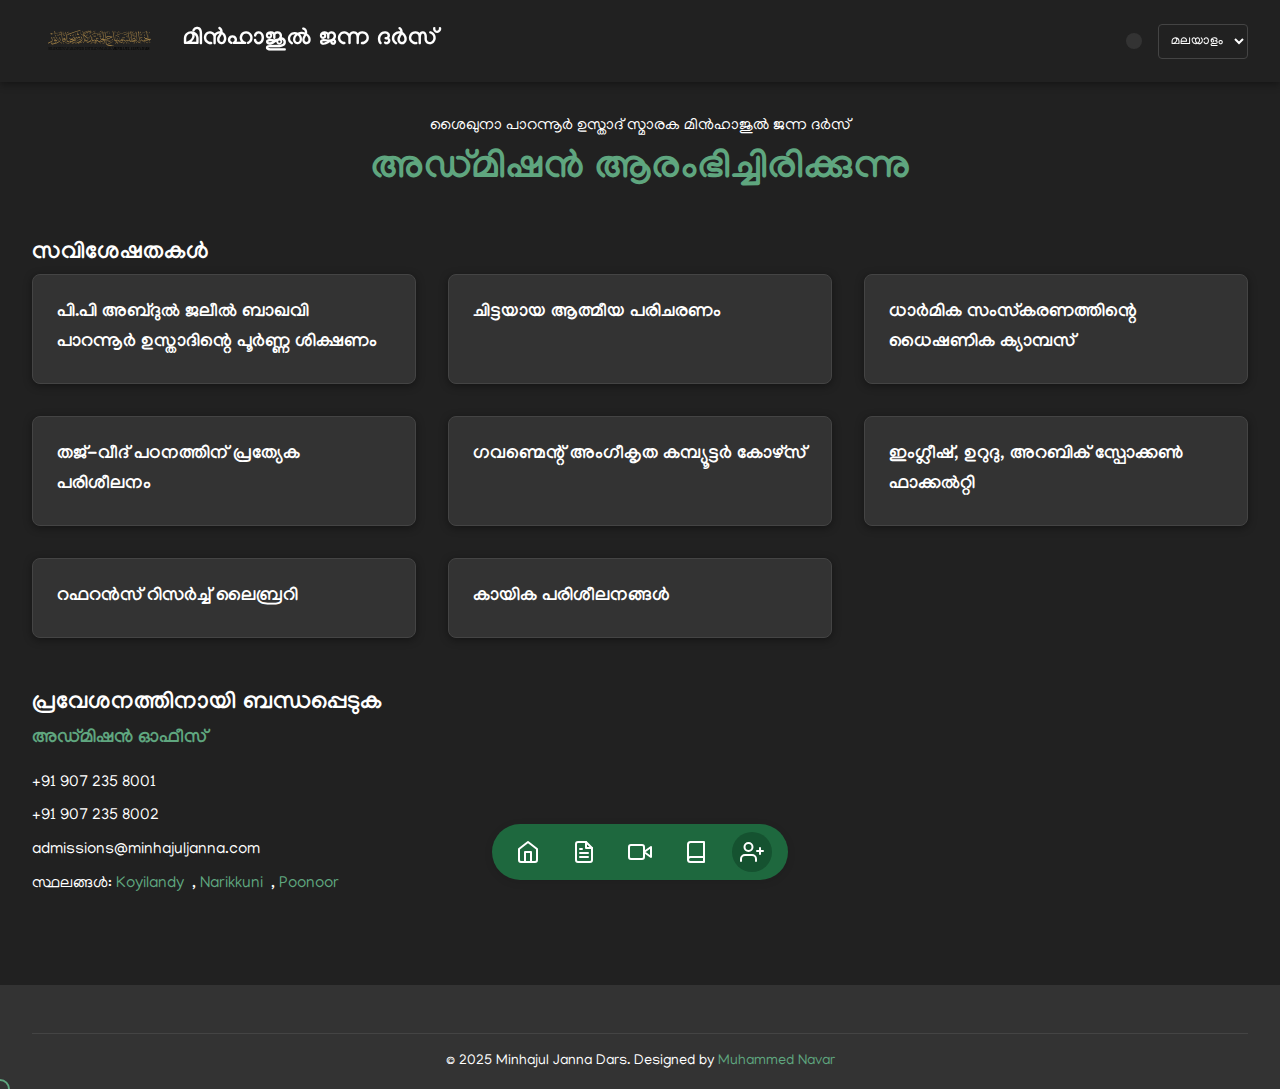
<file: admission.html>
<!DOCTYPE html>
<html lang="en">
<head>
    <meta charset="UTF-8">
    <meta name="viewport" content="width=device-width, initial-scale=1.0">
    <title>Admissions - Minhajul Janna Dars</title>
    <link rel="icon" href="assets/Minhajul Janna logo.svg" type="image/x-icon">
    <link rel="manifest" href="manifest.json">
    <link href="https://fonts.googleapis.com/css2?family=Manjari:wght@400;700&family=Raleway:wght@400;500;600;700&display=swap" rel="stylesheet">
    <link rel="stylesheet" href="style.css">
</head>
<body class="light-theme en">
    <header>
        <div class="logo-container">
            <img src="assets/Minhajul Janna calligraphy.svg" alt="Minhajul Janna Logo" class="logo">
            <h1 class="site-name">
                <span class="en">Minhajul Janna Dars</span>
                <span class="ml">മിൻഹാജുൽ ജന്ന ദർസ്</span>
                <span class="ar">منهاج الجنة درس</span>
            </h1>
        </div>
        <div class="utility-links">
            <div class="theme-toggle">
                <button id="theme-toggle-btn">
                    <svg xmlns="http://www.w3.org/2000/svg" class="light-icon" width="24" height="24" viewBox="0 0 24 24" fill="none" stroke="currentColor" stroke-width="2" stroke-linecap="round" stroke-linejoin="round"><circle cx="12" cy="12" r="5"></circle><line x1="12" y1="1" x2="12" y2="3"></line><line x1="12" y1="21" x2="12" y2="23"></line><line x1="4.22" y1="4.22" x2="5.64" y2="5.64"></line><line x1="18.36" y1="18.36" x2="19.78" y2="19.78"></line><line x1="1" y1="12" x2="3" y2="12"></line><line x1="21" y1="12" x2="23" y2="12"></line><line x1="4.22" y1="19.78" x2="5.64" y2="18.36"></line><line x1="18.36" y1="5.64" x2="19.78" y2="4.22"></line></svg>
                    <svg xmlns="http://www.w3.org/2000/svg" class="dark-icon" width="24" height="24" viewBox="0 0 24 24" fill="none" stroke="currentColor" stroke-width="2" stroke-linecap="round" stroke-linejoin="round"><path d="M21 12.79A9 9 0 1 1 11.21 3 7 7 0 0 0 21 12.79z"></path></svg>
                </button>
            </div>
            <div class="language-selector">
                <select id="language-select">
                    <option value="en">English</option>
                    <option value="ml">മലയാളം</option>
                    <option value="ar">العربية</option>
                </select>
            </div>
        </div>
    </header>

    <nav class="floating-nav">
        <ul>
            <li><a href="index.html">
                <svg xmlns="http://www.w3.org/2000/svg" class="nav-icon" width="24" height="24" viewBox="0 0 24 24" fill="none" stroke="currentColor" stroke-width="2" stroke-linecap="round" stroke-linejoin="round"><path d="M3 9l9-7 9 7v11a2 2 0 0 1-2 2H5a2 2 0 0 1-2-2z"></path><polyline points="9 22 9 12 15 12 15 22"></polyline></svg>
            </a></li>
            <li><a href="posts.html">
                <svg xmlns="http://www.w3.org/2000/svg" class="nav-icon" width="24" height="24" viewBox="0 0 24 24" fill="none" stroke="currentColor" stroke-width="2" stroke-linecap="round" stroke-linejoin="round"><path d="M14 2H6a2 2 0 0 0-2 2v16a2 2 0 0 0 2 2h12a2 2 0 0 0 2-2V8z"></path><polyline points="14 2 14 8 20 8"></polyline><line x1="16" y1="13" x2="8" y2="13"></line><line x1="16" y1="17" x2="8" y2="17"></line><polyline points="10 9 9 9 8 9"></polyline></svg>
            </a></li>
            <li><a href="videos.html">
                <svg xmlns="http://www.w3.org/2000/svg" class="nav-icon" width="24" height="24" viewBox="0 0 24 24" fill="none" stroke="currentColor" stroke-width="2" stroke-linecap="round" stroke-linejoin="round"><polygon points="23 7 16 12 23 17 23 7"></polygon><rect x="1" y="5" width="15" height="14" rx="2" ry="2"></rect></svg>
            </a></li>
            <li><a href="articles.html">
                <svg xmlns="http://www.w3.org/2000/svg" class="nav-icon" width="24" height="24" viewBox="0 0 24 24" fill="none" stroke="currentColor" stroke-width="2" stroke-linecap="round" stroke-linejoin="round"><path d="M4 19.5A2.5 2.5 0 0 1 6.5 17H20"></path><path d="M6.5 2H20v20H6.5A2.5 2.5 0 0 1 4 19.5v-15A2.5 2.5 0 0 1 6.5 2z"></path></svg>
            </a></li>
            <li><a href="admission.html" class="active">
                <svg xmlns="http://www.w3.org/2000/svg" class="nav-icon" width="24" height="24" viewBox="0 0 24 24" fill="none" stroke="currentColor" stroke-width="2" stroke-linecap="round" stroke-linejoin="round"><path d="M16 21v-2a4 4 0 0 0-4-4H5a4 4 0 0 0-4 4v2"></path><circle cx="8.5" cy="7" r="4"></circle><line x1="20" y1="8" x2="20" y2="14"></line><line x1="23" y1="11" x2="17" y2="11"></line></svg>
            </a></li>
        </ul>
    </nav>

    <main class="admission-page">
        <section class="page-header">
            <p class="subtitle">
                <span class="en">Shaikhuna Poonoor Ustadh Memorial</span>
                <span class="ml">ശൈഖുനാ പാറന്നൂർ ഉസ്താദ് സ്മാരക മിൻഹാജുൽ ജന്ന ദർസ്</span>
                <span class="ar">شيخنا بارنور أستاذ التذكاري</span>
            </p>
            <h1>
                <span class="en">Admissions Open</span>
                <span class="ml">അഡ്മിഷൻ ആരംഭിച്ചിരിക്കുന്നു</span>
                <span class="ar">القبول مفتوح</span>
            </h1>
        </section>

        <!-- Mudarris photo and name -->
        <div class="mudarris-card">
            <img src="assets/mudarris photo.png" alt="Mudarris" class="mudarris-photo">
            <h2 class="mudarris-name">
                <span class="en">Ustadh P.P Abdul Jaleel Baqavi Poonoor</span>
                <span class="ml">ഉസ്താദ് പി.പി അബ്ദുൽ ജലീൽ ബാഖവി പാറന്നൂർ</span>
                <span class="ar">الأستاذ ب.ب عبد الجليل الباقوي بارنور</span>
            </h2>
            <p class="mudarris-position">
                <span class="en">Mudarris, Minhajul Janna</span>
                <span class="ml">മുദരിസ്, മിൻഹാജുൽ ജന്ന</span>
                <span class="ar">مدرس، منهاج الجنة</span>
            </p>
        </div>

        <section class="features-section">
            <h2>
                <span class="en">Features</span>
                <span class="ml">സവിശേഷതകൾ</span>
                <span class="ar">الميزات</span>
            </h2>
            <div class="features-grid">
                <div class="feature">
                    <h3>
                        <span class="en">Complete Training by Ustadh P.P Abdul Jaleel Baqavi Poonoor</span>
                        <span class="ml">പി.പി അബ്ദുൽ ജലീൽ ബാഖവി പാറന്നൂർ ഉസ്താദിന്റെ പൂർണ്ണ ശിക്ഷണം</span>
                        <span class="ar">التدريب الكامل من قبل الأستاذ ب.ب عبد الجليل الباقوي بارنور</span>
                    </h3>
                </div>
                <div class="feature">
                    <h3>
                        <span class="en">Systematic Spiritual Care</span>
                        <span class="ml">ചിട്ടയായ ആത്മീയ പരിചരണം</span>
                        <span class="ar">الرعاية الروحية المنهجية</span>
                    </h3>
                </div>
                <div class="feature">
                    <h3>
                        <span class="en">Intellectual Campus of Moral Reformation</span>
                        <span class="ml">ധാർമിക സംസ്കരണത്തിന്റെ ധൈഷണിക ക്യാമ്പസ്</span>
                        <span class="ar">الحرم الجامعي الفكري للإصلاح الأخلاقي</span>
                    </h3>
                </div>
                <div class="feature">
                    <h3>
                        <span class="en">Special Training in Tajweed Learning</span>
                        <span class="ml">തജ്-വീദ് പഠനത്തിന് പ്രത്യേക പരിശീലനം</span>
                        <span class="ar">تدريب خاص في تعلم التجويد</span>
                    </h3>
                </div>
                <div class="feature">
                    <h3>
                        <span class="en">Government Approved Computer Course</span>
                        <span class="ml">ഗവണ്മെന്റ് അംഗീകൃത കമ്പ്യൂട്ടർ കോഴ്സ്</span>
                        <span class="ar">دورة كمبيوتر معتمدة من الحكومة</span>
                    </h3>
                </div>
                <div class="feature">
                    <h3>
                        <span class="en">English, Urdu, Arabic Spoken Faculty</span>
                        <span class="ml">ഇംഗ്ലീഷ്, ഉറുദു, അറബിക് സ്പോക്കൺ ഫാക്കൽറ്റി</span>
                        <span class="ar">هيئة تدريس ناطقة باللغة الإنجليزية والأردية والعربية</span>
                    </h3>
                </div>
                <div class="feature">
                    <h3>
                        <span class="en">Reference Research Library</span>
                        <span class="ml">റഫറൻസ് റിസർച്ച് ലൈബ്രറി</span>
                        <span class="ar">مكتبة البحوث المرجعية</span>
                    </h3>
                </div>
                <div class="feature">
                    <h3>
                        <span class="en">Physical Training</span>
                        <span class="ml">കായിക പരിശീലനങ്ങൾ</span>
                        <span class="ar">التدريب البدني</span>
                    </h3>
                </div>
            </div>
        </section>

        <section class="contact-section">
            <h2>
                <span class="en">Contact for Admissions</span>
                <span class="ml">പ്രവേശനത്തിനായി ബന്ധപ്പെടുക</span>
                <span class="ar">للتواصل بخصوص القبول</span>
            </h2>
            <div class="contact-details">
                <div class="contact-info">
                    <h3>
                        <span class="en">Admission Office</span>
                        <span class="ml">അഡ്മിഷൻ ഓഫീസ്</span>
                        <span class="ar">مكتب القبول</span>
                    </h3>
                    <p><i class="icon-phone"></i> <a href="tel:+919072358001">+91 907 235 8001</a></p>
                    <p><i class="icon-phone"></i> <a href="tel:+919072358002">+91 907 235 8002</a></p>
                    <p><i class="icon-email"></i> admissions@minhajuljanna.com</p>
                    <p class="location-links">
                        <span class="en">Locations: </span>
                        <span class="ml">സ്ഥലങ്ങൾ: </span>
                        <span class="ar">المواقع: </span>
                        <a href="https://maps.google.com/?q=Koyilandy" target="_blank">Koyilandy</a>, 
                        <a href="https://maps.google.com/?q=Narikkuni" target="_blank">Narikkuni</a>, 
                        <a href="https://maps.google.com/?q=Poonoor" target="_blank">Poonoor</a>
                    </p>
                </div>
            </div>
        </section>
    </main>

    <footer>
        <div class="footer-content">
            <div class="contact-info">
                <h3>
                    <span class="en">Contact Us</span>
                    <span class="ml">ഞങ്ങളുമായി ബന്ധപ്പെടുക</span>
                    <span class="ar">اتصل بنا</span>
                </h3>
                <p><i class="icon-phone"></i> <a href="tel:+919072358001">+91 907 235 8001</a></p>
                <p><i class="icon-phone"></i> <a href="tel:+919072358002">+91 907 235 8002</a></p>
                <p><i class="icon-email"></i> info@minhajuljanna.com</p>
                <p class="location-links">
                    <span class="en">Locations: </span>
                    <span class="ml">സ്ഥലങ്ങൾ: </span>
                    <span class="ar">المواقع: </span>
                    <a href="https://maps.google.com/?q=Koyilandy" target="_blank">Koyilandy</a>, 
                    <a href="https://maps.google.com/?q=Narikkuni" target="_blank">Narikkuni</a>, 
                    <a href="https://maps.google.com/?q=Poonoor" target="_blank">Poonoor</a>
                </p>
            </div>
            <div class="social-links">
                <h3>
                    <span class="en">Follow Us</span>
                    <span class="ml">ഞങ്ങളെ പിന്തുടരുക</span>
                    <span class="ar">تابعنا</span>
                </h3>
                <a href="https://www.instagram.com/minhajul_janna_/" target="_blank" aria-label="Instagram">
                    <svg xmlns="http://www.w3.org/2000/svg" width="24" height="24" viewBox="0 0 24 24" fill="none" stroke="currentColor" stroke-width="2" stroke-linecap="round" stroke-linejoin="round" class="social-icon"><rect x="2" y="2" width="20" height="20" rx="5" ry="5"></rect><path d="M16 11.37A4 4 0 1 1 12.63 8 4 4 0 0 1 16 11.37z"></path><line x1="17.5" y1="6.5" x2="17.51" y2="6.5"></line></svg>
                </a>
                <a href="https://whatsapp.com/channel/0029VaxowK2DzgTE7cdK4G11" target="_blank" aria-label="WhatsApp">
                    <svg xmlns="http://www.w3.org/2000/svg" width="24" height="24" viewBox="0 0 24 24" fill="none" stroke="currentColor" stroke-width="2" stroke-linecap="round" stroke-linejoin="round" class="social-icon"><path d="M21 11.5a8.38 8.38 0 0 1-.9 3.8 8.5 8.5 0 0 1-7.6 4.7 8.38 8.38 0 0 1-3.8-.9L3 21l1.9-5.7a8.38 8.38 0 0 1-.9-3.8 8.5 8.5 0 0 1 4.7-7.6 8.38 8.38 0 0 1 3.8-.9h.5a8.48 8.48 0 0 1 8 8v.5z"></path></svg>
                </a>
                <a href="https://www.youtube.com/channel/UCBvHpmXA9aKJbF6FG92ruYg" target="_blank" aria-label="YouTube">
                    <svg xmlns="http://www.w3.org/2000/svg" width="24" height="24" viewBox="0 0 24 24" fill="none" stroke="currentColor" stroke-width="2" stroke-linecap="round" stroke-linejoin="round" class="social-icon"><path d="M22.54 6.42a2.78 2.78 0 0 0-1.94-2C18.88 4 12 4 12 4s-6.88 0-8.6.46a2.78 2.78 0 0 0-1.94 2A29 29 0 0 0 1 11.75a29 29 0 0 0 .46 5.33A2.78 2.78 0 0 0 3.4 19c1.72.46 8.6.46 8.6.46s6.88 0 8.6-.46a2.78 2.78 0 0 0 1.94-2 29 29 0 0 0 .46-5.25 29 29 0 0 0-.46-5.33z"></path><polygon points="9.75 15.02 15.5 11.75 9.75 8.48 9.75 15.02"></polygon></svg>
                </a>
            </div>
        </div>
        <div class="copyright">
            <p>&copy; 2025 Minhajul Janna Dars. Designed by <a href="https://NavarMP.github.io" target="_blank">Muhammed Navar</a></p>
        </div>
    </footer>

    <script src="script.js"></script>
</body>
</html>
</file>
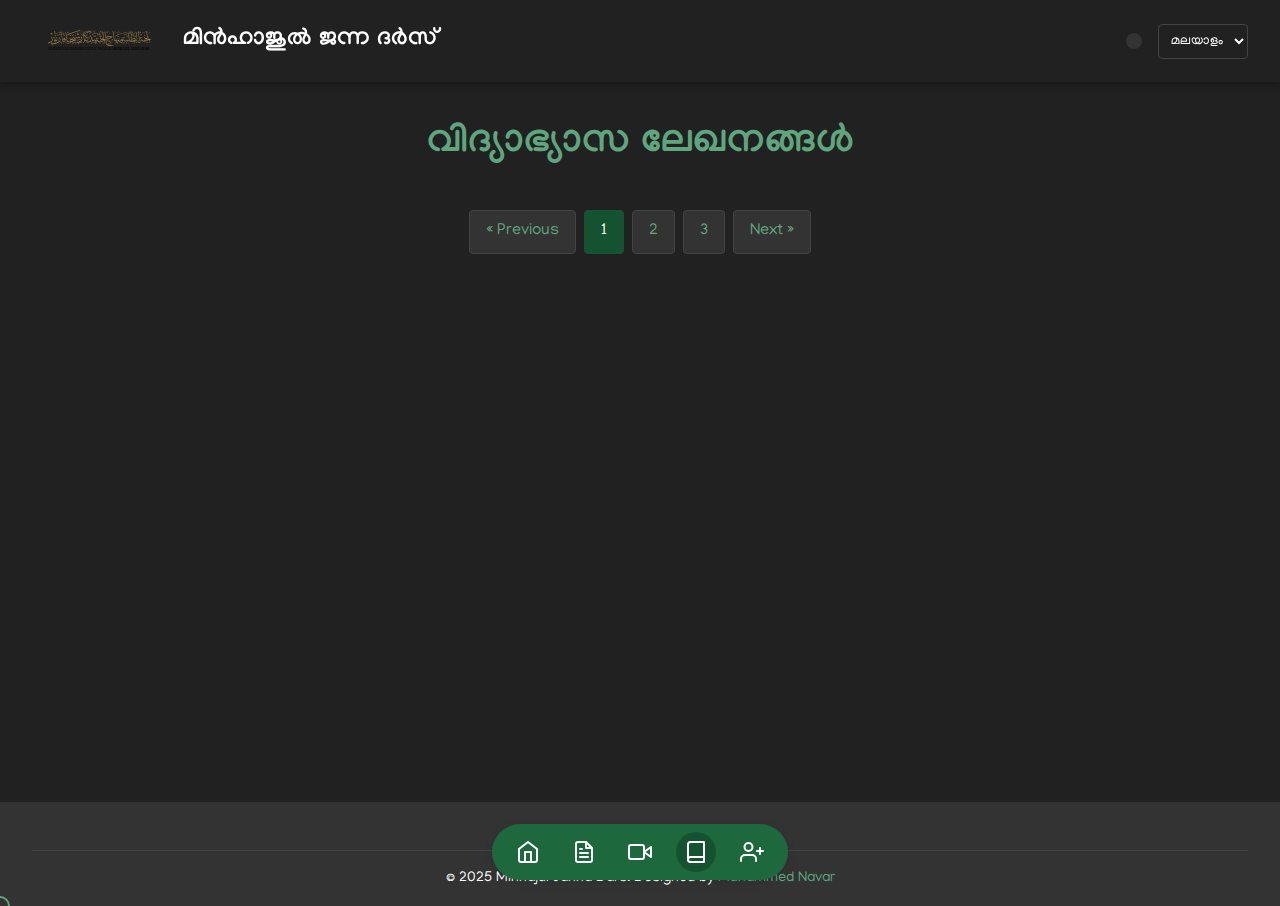
<file: articles.html>
<!DOCTYPE html>
<html lang="en">
<head>
    <meta charset="UTF-8">
    <meta name="viewport" content="width=device-width, initial-scale=1.0">
    <title>Articles - Minhajul Janna Dars</title>
    <link rel="icon" href="assets/Minhajul Janna logo.svg" type="image/x-icon">
    <link rel="manifest" href="manifest.json">
    <link href="https://fonts.googleapis.com/css2?family=Manjari:wght@400;700&family=Raleway:wght@400;500;600;700&display=swap" rel="stylesheet">
    <link rel="stylesheet" href="style.css">
</head>
<body class="light-theme en">
    <header>
        <div class="logo-container">
            <img src="assets/Minhajul Janna calligraphy.svg" alt="Minhajul Janna Logo" class="logo">
            <h1 class="site-name">
                <span class="en">Minhajul Janna Dars</span>
                <span class="ml">മിൻഹാജുൽ ജന്ന ദർസ്</span>
                <span class="ar">منهاج الجنة درس</span>
            </h1>
        </div>
        <div class="utility-links">
            <div class="theme-toggle">
                <button id="theme-toggle-btn">
                    <svg xmlns="http://www.w3.org/2000/svg" class="light-icon" width="24" height="24" viewBox="0 0 24 24" fill="none" stroke="currentColor" stroke-width="2" stroke-linecap="round" stroke-linejoin="round"><circle cx="12" cy="12" r="5"></circle><line x1="12" y1="1" x2="12" y2="3"></line><line x1="12" y1="21" x2="12" y2="23"></line><line x1="4.22" y1="4.22" x2="5.64" y2="5.64"></line><line x1="18.36" y1="18.36" x2="19.78" y2="19.78"></line><line x1="1" y1="12" x2="3" y2="12"></line><line x1="21" y1="12" x2="23" y2="12"></line><line x1="4.22" y1="19.78" x2="5.64" y2="18.36"></line><line x1="18.36" y1="5.64" x2="19.78" y2="4.22"></line></svg>
                    <svg xmlns="http://www.w3.org/2000/svg" class="dark-icon" width="24" height="24" viewBox="0 0 24 24" fill="none" stroke="currentColor" stroke-width="2" stroke-linecap="round" stroke-linejoin="round"><path d="M21 12.79A9 9 0 1 1 11.21 3 7 7 0 0 0 21 12.79z"></path></svg>
                </button>
            </div>
            <div class="language-selector">
                <select id="language-select">
                    <option value="en">English</option>
                    <option value="ml">മലയാളം</option>
                    <option value="ar">العربية</option>
                </select>
            </div>
        </div>
    </header>

    <nav class="floating-nav">
        <ul>
            <li><a href="index.html">
                <svg xmlns="http://www.w3.org/2000/svg" class="nav-icon" width="24" height="24" viewBox="0 0 24 24" fill="none" stroke="currentColor" stroke-width="2" stroke-linecap="round" stroke-linejoin="round"><path d="M3 9l9-7 9 7v11a2 2 0 0 1-2 2H5a2 2 0 0 1-2-2z"></path><polyline points="9 22 9 12 15 12 15 22"></polyline></svg>
            </a></li>
            <li><a href="posts.html">
                <svg xmlns="http://www.w3.org/2000/svg" class="nav-icon" width="24" height="24" viewBox="0 0 24 24" fill="none" stroke="currentColor" stroke-width="2" stroke-linecap="round" stroke-linejoin="round"><path d="M14 2H6a2 2 0 0 0-2 2v16a2 2 0 0 0 2 2h12a2 2 0 0 0 2-2V8z"></path><polyline points="14 2 14 8 20 8"></polyline><line x1="16" y1="13" x2="8" y2="13"></line><line x1="16" y1="17" x2="8" y2="17"></line><polyline points="10 9 9 9 8 9"></polyline></svg>
            </a></li>
            <li><a href="videos.html">
                <svg xmlns="http://www.w3.org/2000/svg" class="nav-icon" width="24" height="24" viewBox="0 0 24 24" fill="none" stroke="currentColor" stroke-width="2" stroke-linecap="round" stroke-linejoin="round"><polygon points="23 7 16 12 23 17 23 7"></polygon><rect x="1" y="5" width="15" height="14" rx="2" ry="2"></rect></svg>
            </a></li>
            <li><a href="articles.html" class="active">
                <svg xmlns="http://www.w3.org/2000/svg" class="nav-icon" width="24" height="24" viewBox="0 0 24 24" fill="none" stroke="currentColor" stroke-width="2" stroke-linecap="round" stroke-linejoin="round"><path d="M4 19.5A2.5 2.5 0 0 1 6.5 17H20"></path><path d="M6.5 2H20v20H6.5A2.5 2.5 0 0 1 4 19.5v-15A2.5 2.5 0 0 1 6.5 2z"></path></svg>
            </a></li>
            <li><a href="admission.html">
                <svg xmlns="http://www.w3.org/2000/svg" class="nav-icon" width="24" height="24" viewBox="0 0 24 24" fill="none" stroke="currentColor" stroke-width="2" stroke-linecap="round" stroke-linejoin="round"><path d="M16 21v-2a4 4 0 0 0-4-4H5a4 4 0 0 0-4 4v2"></path><circle cx="8.5" cy="7" r="4"></circle><line x1="20" y1="8" x2="20" y2="14"></line><line x1="23" y1="11" x2="17" y2="11"></line></svg>
            </a></li>
        </ul>
    </nav>

    <main class="articles-page">
        <!-- Mudarris photo and name -->
        <div class="mudarris-card">
            <img src="assets/mudarris photo.png" alt="Mudarris" class="mudarris-photo">
            <h2 class="mudarris-name">
                <span class="en">Ustadh P.P Abdul Jaleel Baqavi Poonoor</span>
                <span class="ml">ഉസ്താദ് പി.പി അബ്ദുൽ ജലീൽ ബാഖവി പാറന്നൂർ</span>
                <span class="ar">الأستاذ ب.ب عبد الجليل الباقوي بارنور</span>
            </h2>
            <p class="mudarris-position">
                <span class="en">Mudarris, Minhajul Janna</span>
                <span class="ml">മുദരിസ്, മിൻഹാജുൽ ജന്ന</span>
                <span class="ar">مدرس، منهاج الجنة</span>
            </p>
        </div>
        <section class="page-header">
            <h1>
                <span class="en">Educational Articles</span>
                <span class="ml">വിദ്യാഭ്യാസ ലേഖനങ്ങൾ</span>
                <span class="ar">المقالات التعليمية</span>
            </h1>
        </section>

        <div class="article-filters">
            <div class="search-box">
                <input type="text" id="article-search" placeholder="Search articles...">
                <button id="search-btn">
                    <svg xmlns="http://www.w3.org/2000/svg" width="20" height="20" viewBox="0 0 24 24" fill="none" stroke="currentColor" stroke-width="2" stroke-linecap="round" stroke-linejoin="round"><circle cx="11" cy="11" r="8"></circle><line x1="21" y1="21" x2="16.65" y2="16.65"></line></svg>
                </button>
            </div>
            <div class="article-tags">
                <button class="tag-btn active" data-tag="all">
                    <span class="en">All</span>
                    <span class="ml">എല്ലാം</span>
                    <span class="ar">الكل</span>
                </button>
                <button class="tag-btn" data-tag="quran">
                    <span class="en">Quran</span>
                    <span class="ml">ഖുർആൻ</span>
                    <span class="ar">القرآن</span>
                </button>
                <button class="tag-btn" data-tag="hadith">
                    <span class="en">Hadith</span>
                    <span class="ml">ഹദീസ്</span>
                    <span class="ar">الحديث</span>
                </button>
                <button class="tag-btn" data-tag="fiqh">
                    <span class="en">Fiqh</span>
                    <span class="ml">ഫിഖ്ഹ്</span>
                    <span class="ar">الفقه</span>
                </button>
                <button class="tag-btn" data-tag="history">
                    <span class="en">History</span>
                    <span class="ml">ചരിത്രം</span>
                    <span class="ar">التاريخ</span>
                </button>
            </div>
        </div>

        <section class="articles-list">
            <!-- Article 1 -->
            <article class="article-card" data-tags="quran,history">
                <div class="article-meta">
                    <div class="article-date">March 01, 2025</div>
                    <div class="article-tags-list">
                        <span class="tag">Quran</span>
                        <span class="tag">History</span>
                    </div>
                </div>
                <h2 class="article-title">
                    <span class="en">The Preservation of the Quran Through Ages</span>
                    <span class="ml">യുഗങ്ങളിലൂടെ ഖുർആന്റെ സംരക്ഷണം</span>
                    <span class="ar">حفظ القرآن عبر العصور</span>
                </h2>
                <p class="article-excerpt">
                    <span class="en">This article explores the historical methods and remarkable efforts that have ensured the preservation of the Quran in its original form from the time of revelation until today.</span>
                    <span class="ml">വെളിപാടിന്റെ കാലം മുതൽ ഇന്നുവരെ ഖുർആൻ അതിന്റെ യഥാർത്ഥ രൂപത്തിൽ സംരക്ഷിക്കപ്പെടുന്നതിന് ഉറപ്പാക്കിയ ചരിത്രപരമായ രീതികളും ശ്രദ്ധേയമായ ശ്രമങ്ങളും ഈ ലേഖനം പര്യവേക്ഷണം ചെയ്യുന്നു.</span>
                    <span class="ar">تستكشف هذه المقالة الطرق التاريخية والجهود الرائعة التي ضمنت الحفاظ على القرآن في شكله الأصلي من وقت الوحي حتى اليوم.</span>
                </p>
                <a href="#" class="read-article">
                    <span class="en">Read article</span>
                    <span class="ml">ലേഖനം വായിക്കുക</span>
                    <span class="ar">اقرأ المقال</span>
                </a>
            </article>

            <!-- Article 2 -->
            <article class="article-card" data-tags="hadith,fiqh">
                <div class="article-meta">
                    <div class="article-date">February 20, 2025</div>
                    <div class="article-tags-list">
                        <span class="tag">Hadith</span>
                        <span class="tag">Fiqh</span>
                    </div>
                </div>
                <h2 class="article-title">
                    <span class="en">The Role of Hadith in Islamic Jurisprudence</span>
                    <span class="ml">ഇസ്‌ലാമിക നിയമശാസ്ത്രത്തിൽ ഹദീസിന്റെ പങ്ക്</span>
                    <span class="ar">دور الحديث في الفقه الإسلامي</span>
                </h2>
                <p class="article-excerpt">
                    <span class="en">Understanding how the sayings and actions of Prophet Muhammad (PBUH) guide the development and application of Islamic law in various contexts.</span>
                    <span class="ml">പ്രവാചകൻ മുഹമ്മദിന്റെ (PBUH) വാക്കുകളും പ്രവർത്തനങ്ങളും വിവിധ സന്ദർഭങ്ങളിൽ ഇസ്‌ലാമിക നിയമത്തിന്റെ വികസനത്തെയും പ്രയോഗത്തെയും എങ്ങനെ നയിക്കുന്നുവെന്ന് മനസ്സിലാക്കുന്നു.</span>
                    <span class="ar">فهم كيف ترشد أقوال وأفعال النبي محمد صلى الله عليه وسلم تطوير وتطبيق الشريعة الإسلامية في سياقات مختلفة.</span>
                </p>
                <a href="#" class="read-article">
                    <span class="en">Read article</span>
                    <span class="ml">ലേഖനം വായിക്കുക</span>
                    <span class="ar">اقرأ المقال</span>
                </a>
            </article>

            <!-- Article 3 -->
            <article class="article-card" data-tags="fiqh">
                <div class="article-meta">
                    <div class="article-date">February 15, 2025</div>
                    <div class="article-tags-list">
                        <span class="tag">Fiqh</span>
                    </div>
                </div>
                <h2 class="article-title">
                    <span class="en">Understanding the Principles of Islamic Finance</span>
                    <span class="ml">ഇസ്‌ലാമിക ധനകാര്യത്തിന്റെ തത്വങ്ങൾ മനസ്സിലാക്കുന്നു</span>
                    <span class="ar">فهم مبادئ التمويل الإسلامي</span>
                </h2>
                <p class="article-excerpt">
                    <span class="en">An in-depth exploration of the ethical principles that guide Islamic finance, including the prohibition of interest (riba) and the emphasis on risk-sharing.</span>
                    <span class="ml">പലിശയുടെ (രിബ) നിരോധനവും റിസ്ക് പങ്കിടൽ ഊന്നലും ഉൾപ്പെടെ ഇസ്‌ലാമിക ധനകാര്യത്തെ നയിക്കുന്ന ധാർമ്മിക തത്വങ്ങളെക്കുറിച്ചുള്ള ആഴത്തിലുള്ള പര്യവേക്ഷണം.</span>
                    <span class="ar">استكشاف متعمق للمبادئ الأخلاقية التي توجه التمويل الإسلامي، بما في ذلك تحريم الربا والتركيز على تقاسم المخاطر.</span>
                </p>
                <a href="#" class="read-article">
                    <span class="en">Read article</span>
                    <span class="ml">ലേഖനം വായിക്കുക</span>
                    <span class="ar">اقرأ المقال</span>
                </a>
            </article>

            <!-- Article 4 -->
            <article class="article-card" data-tags="history">
                <div class="article-meta">
                    <div class="article-date">February 10, 2025</div>
                    <div class="article-tags-list">
                        <span class="tag">History</span>
                    </div>
                </div>
                <h2 class="article-title">
                    <span class="en">The Golden Age of Islamic Civilization</span>
                    <span class="ml">ഇസ്‌ലാമിക സംസ്കാരത്തിന്റെ സുവർണ്ണ യുഗം</span>
                    <span class="ar">العصر الذهبي للحضارة الإسلامية</span>
                </h2>
                <p class="article-excerpt">
                    <span class="en">Exploring the remarkable achievements in science, mathematics, medicine, and philosophy during the Islamic Golden Age and their lasting impact on modern civilization.</span>
                    <span class="ml">ഇസ്‌ലാമിക സുവർണ്ണ യുഗത്തിൽ ശാസ്ത്രം, ഗണിതശാസ്ത്രം, വൈദ്യശാസ്ത്രം, തത്വചിന്ത എന്നിവയിലെ ശ്രദ്ധേയമായ നേട്ടങ്ങളും ആധുനിക സംസ്കാരത്തിൽ അവയുടെ സ്ഥായിയായ സ്വാധീനവും പര്യവേക്ഷണം ചെയ്യുന്നു.</span>
                    <span class="ar">استكشاف الإنجازات الرائعة في العلوم والرياضيات والطب والفلسفة خلال العصر الذهبي الإسلامي وتأثيرها الدائم على الحضارة الحديثة.</span>
                </p>
                <a href="#" class="read-article">
                    <span class="en">Read article</span>
                    <span class="ml">ലേഖനം വായിക്കുക</span>
                    <span class="ar">اقرأ المقال</span>
                </a>
            </article>

            <!-- Article 5 -->
            <article class="article-card" data-tags="quran">
                <div class="article-meta">
                    <div class="article-date">February 5, 2025</div>
                    <div class="article-tags-list">
                        <span class="tag">Quran</span>
                    </div>
                </div>
                <h2 class="article-title">
                    <span class="en">The Literary Miracle of the Quran</span>
                    <span class="ml">ഖുർആന്റെ സാഹിത്യ അത്ഭുതം</span>
                    <span class="ar">المعجزة الأدبية للقرآن</span>
                </h2>
                <p class="article-excerpt">
                    <span class="en">An analysis of the linguistic elegance, rhetorical devices, and literary style that make the Quran a masterpiece of Arabic literature and a miracle of divine revelation.</span>
                    <span class="ml">ഖുർആനെ അറബി സാഹിത്യത്തിന്റെ അതുല്യമായ കൃതിയും ദൈവിക വെളിപാടിന്റെ അത്ഭുതവുമാക്കുന്ന ഭാഷാപരമായ മാന്യത, അലങ്കാര ഉപകരണങ്ങൾ, സാഹിത്യ ശൈലി എന്നിവയുടെ വിശകലനം.</span>
                    <span class="ar">تحليل للأناقة اللغوية والأساليب البلاغية والأسلوب الأدبي التي تجعل القرآن تحفة من الأدب العربي ومعجزة من الوحي الإلهي.</span>
                </p>
                <a href="#" class="read-article">
                    <span class="en">Read article</span>
                    <span class="ml">ലേഖനം വായിക്കുക</span>
                    <span class="ar">اقرأ المقال</span>
                </a>
            </article>
        </section>

        <div class="pagination">
            <a href="#" class="page-nav prev">&laquo; Previous</a>
            <a href="#" class="page-number active">1</a>
            <a href="#" class="page-number">2</a>
            <a href="#" class="page-number">3</a>
            <a href="#" class="page-nav next">Next &raquo;</a>
        </div>
    </main>

    <footer>
        <div class="footer-content">
            <div class="contact-info">
                <h3>
                    <span class="en">Contact Us</span>
                    <span class="ml">ഞങ്ങളുമായി ബന്ധപ്പെടുക</span>
                    <span class="ar">اتصل بنا</span>
                </h3>
                <p><i class="icon-phone"></i> <a href="tel:+919072358001">+91 907 235 8001</a></p>
                <p><i class="icon-phone"></i> <a href="tel:+919072358002">+91 907 235 8002</a></p>
                <p><i class="icon-email"></i> info@minhajuljanna.com</p>
                <p class="location-links">
                    <span class="en">Locations: </span>
                    <span class="ml">സ്ഥലങ്ങൾ: </span>
                    <span class="ar">المواقع: </span>
                    <a href="https://maps.google.com/?q=Koyilandy" target="_blank">Koyilandy</a>, 
                    <a href="https://maps.google.com/?q=Narikkuni" target="_blank">Narikkuni</a>, 
                    <a href="https://maps.google.com/?q=Poonoor" target="_blank">Poonoor</a>
                </p>
            </div>
            <div class="social-links">
                <h3>
                    <span class="en">Follow Us</span>
                    <span class="ml">ഞങ്ങളെ പിന്തുടരുക</span>
                    <span class="ar">تابعنا</span>
                </h3>
                <a href="https://www.instagram.com/minhajul_janna_/" target="_blank" aria-label="Instagram">
                    <svg xmlns="http://www.w3.org/2000/svg" width="24" height="24" viewBox="0 0 24 24" fill="none" stroke="currentColor" stroke-width="2" stroke-linecap="round" stroke-linejoin="round" class="social-icon"><rect x="2" y="2" width="20" height="20" rx="5" ry="5"></rect><path d="M16 11.37A4 4 0 1 1 12.63 8 4 4 0 0 1 16 11.37z"></path><line x1="17.5" y1="6.5" x2="17.51" y2="6.5"></line></svg>
                </a>
                <a href="https://whatsapp.com/channel/0029VaxowK2DzgTE7cdK4G11" target="_blank" aria-label="WhatsApp">
                    <svg xmlns="http://www.w3.org/2000/svg" width="24" height="24" viewBox="0 0 24 24" fill="none" stroke="currentColor" stroke-width="2" stroke-linecap="round" stroke-linejoin="round" class="social-icon"><path d="M21 11.5a8.38 8.38 0 0 1-.9 3.8 8.5 8.5 0 0 1-7.6 4.7 8.38 8.38 0 0 1-3.8-.9L3 21l1.9-5.7a8.38 8.38 0 0 1-.9-3.8 8.5 8.5 0 0 1 4.7-7.6 8.38 8.38 0 0 1 3.8-.9h.5a8.48 8.48 0 0 1 8 8v.5z"></path></svg>
                </a>
                <a href="https://www.youtube.com/channel/UCBvHpmXA9aKJbF6FG92ruYg" target="_blank" aria-label="YouTube">
                    <svg xmlns="http://www.w3.org/2000/svg" width="24" height="24" viewBox="0 0 24 24" fill="none" stroke="currentColor" stroke-width="2" stroke-linecap="round" stroke-linejoin="round" class="social-icon"><path d="M22.54 6.42a2.78 2.78 0 0 0-1.94-2C18.88 4 12 4 12 4s-6.88 0-8.6.46a2.78 2.78 0 0 0-1.94 2A29 29 0 0 0 1 11.75a29 29 0 0 0 .46 5.33A2.78 2.78 0 0 0 3.4 19c1.72.46 8.6.46 8.6.46s6.88 0 8.6-.46a2.78 2.78 0 0 0 1.94-2 29 29 0 0 0 .46-5.25 29 29 0 0 0-.46-5.33z"></path><polygon points="9.75 15.02 15.5 11.75 9.75 8.48 9.75 15.02"></polygon></svg>
                </a>
            </div>
        </div>
        <div class="copyright">
            <p>&copy; 2025 Minhajul Janna Dars. Designed by <a href="https://NavarMP.github.io" target="_blank">Muhammed Navar</a></p>
        </div>
    </footer>

    <script src="script.js"></script>
</body>
</html>
</file>
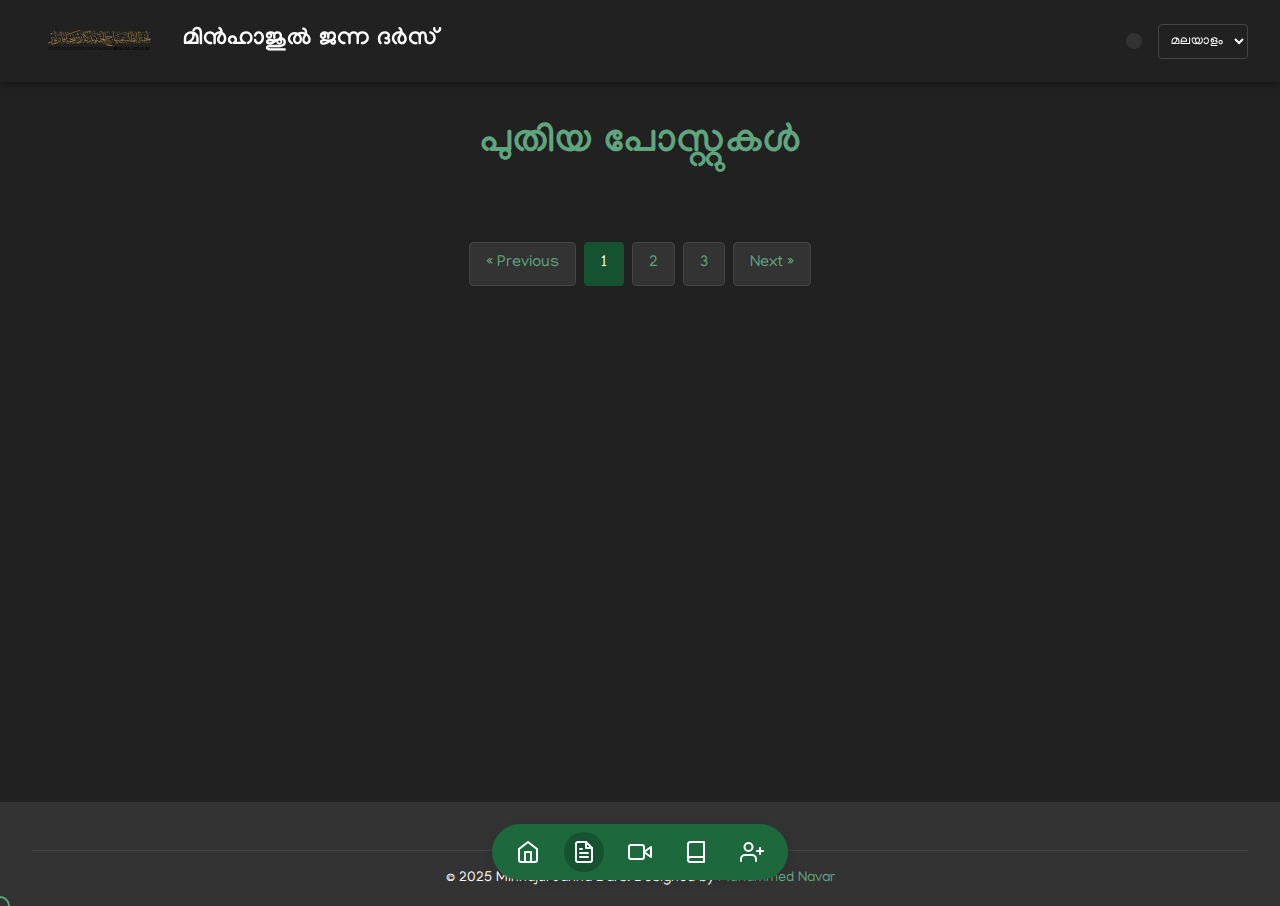
<file: posts.html>
<!DOCTYPE html>
<html lang="en">
<head>
    <meta charset="UTF-8">
    <meta name="viewport" content="width=device-width, initial-scale=1.0">
    <title>Posts - Minhajul Janna Dars</title>
    <link rel="icon" href="assets/Minhajul Janna logo.svg" type="image/x-icon">
    <link rel="manifest" href="manifest.json">
    <link href="https://fonts.googleapis.com/css2?family=Manjari:wght@400;700&family=Raleway:wght@400;500;600;700&display=swap" rel="stylesheet">
    <link rel="stylesheet" href="style.css">
</head>
<body class="light-theme en">
    <header>
        <div class="logo-container">
            <img src="assets/Minhajul Janna calligraphy.svg" alt="Minhajul Janna Logo" class="logo">
            <h1 class="site-name">
                <span class="en">Minhajul Janna Dars</span>
                <span class="ml">മിൻഹാജുൽ ജന്ന ദർസ്</span>
                <span class="ar">منهاج الجنة درس</span>
            </h1>
        </div>
        <div class="utility-links">
            <div class="theme-toggle">
                <button id="theme-toggle-btn">
                    <svg xmlns="http://www.w3.org/2000/svg" class="light-icon" width="24" height="24" viewBox="0 0 24 24" fill="none" stroke="currentColor" stroke-width="2" stroke-linecap="round" stroke-linejoin="round"><circle cx="12" cy="12" r="5"></circle><line x1="12" y1="1" x2="12" y2="3"></line><line x1="12" y1="21" x2="12" y2="23"></line><line x1="4.22" y1="4.22" x2="5.64" y2="5.64"></line><line x1="18.36" y1="18.36" x2="19.78" y2="19.78"></line><line x1="1" y1="12" x2="3" y2="12"></line><line x1="21" y1="12" x2="23" y2="12"></line><line x1="4.22" y1="19.78" x2="5.64" y2="18.36"></line><line x1="18.36" y1="5.64" x2="19.78" y2="4.22"></line></svg>
                    <svg xmlns="http://www.w3.org/2000/svg" class="dark-icon" width="24" height="24" viewBox="0 0 24 24" fill="none" stroke="currentColor" stroke-width="2" stroke-linecap="round" stroke-linejoin="round"><path d="M21 12.79A9 9 0 1 1 11.21 3 7 7 0 0 0 21 12.79z"></path></svg>
                </button>
            </div>
            <div class="language-selector">
                <select id="language-select">
                    <option value="en">English</option>
                    <option value="ml">മലയാളം</option>
                    <option value="ar">العربية</option>
                </select>
            </div>
        </div>
    </header>

    <nav class="floating-nav">
        <ul>
            <li><a href="index.html">
                <svg xmlns="http://www.w3.org/2000/svg" class="nav-icon" width="24" height="24" viewBox="0 0 24 24" fill="none" stroke="currentColor" stroke-width="2" stroke-linecap="round" stroke-linejoin="round"><path d="M3 9l9-7 9 7v11a2 2 0 0 1-2 2H5a2 2 0 0 1-2-2z"></path><polyline points="9 22 9 12 15 12 15 22"></polyline></svg>
            </a></li>
            <li><a href="posts.html" class="active">
                <svg xmlns="http://www.w3.org/2000/svg" class="nav-icon" width="24" height="24" viewBox="0 0 24 24" fill="none" stroke="currentColor" stroke-width="2" stroke-linecap="round" stroke-linejoin="round"><path d="M14 2H6a2 2 0 0 0-2 2v16a2 2 0 0 0 2 2h12a2 2 0 0 0 2-2V8z"></path><polyline points="14 2 14 8 20 8"></polyline><line x1="16" y1="13" x2="8" y2="13"></line><line x1="16" y1="17" x2="8" y2="17"></line><polyline points="10 9 9 9 8 9"></polyline></svg>
            </a></li>
            <li><a href="videos.html">
                <svg xmlns="http://www.w3.org/2000/svg" class="nav-icon" width="24" height="24" viewBox="0 0 24 24" fill="none" stroke="currentColor" stroke-width="2" stroke-linecap="round" stroke-linejoin="round"><polygon points="23 7 16 12 23 17 23 7"></polygon><rect x="1" y="5" width="15" height="14" rx="2" ry="2"></rect></svg>
            </a></li>
            <li><a href="articles.html">
                <svg xmlns="http://www.w3.org/2000/svg" class="nav-icon" width="24" height="24" viewBox="0 0 24 24" fill="none" stroke="currentColor" stroke-width="2" stroke-linecap="round" stroke-linejoin="round"><path d="M4 19.5A2.5 2.5 0 0 1 6.5 17H20"></path><path d="M6.5 2H20v20H6.5A2.5 2.5 0 0 1 4 19.5v-15A2.5 2.5 0 0 1 6.5 2z"></path></svg>
            </a></li>
            <li><a href="admission.html">
                <svg xmlns="http://www.w3.org/2000/svg" class="nav-icon" width="24" height="24" viewBox="0 0 24 24" fill="none" stroke="currentColor" stroke-width="2" stroke-linecap="round" stroke-linejoin="round"><path d="M16 21v-2a4 4 0 0 0-4-4H5a4 4 0 0 0-4 4v2"></path><circle cx="8.5" cy="7" r="4"></circle><line x1="20" y1="8" x2="20" y2="14"></line><line x1="23" y1="11" x2="17" y2="11"></line></svg>
            </a></li>
        </ul>
    </nav>

    <main class="posts-page">
        <!-- Mudarris photo and name -->
        <div class="mudarris-card">
            <img src="assets/mudarris photo.png" alt="Mudarris" class="mudarris-photo">
            <h2 class="mudarris-name">
                <span class="en">Ustadh P.P Abdul Jaleel Baqavi Poonoor</span>
                <span class="ml">ഉസ്താദ് പി.പി അബ്ദുൽ ജലീൽ ബാഖവി പാറന്നൂർ</span>
                <span class="ar">الأستاذ ب.ب عبد الجليل الباقوي بارنور</span>
            </h2>
            <p class="mudarris-position">
                <span class="en">Mudarris, Minhajul Janna</span>
                <span class="ml">മുദരിസ്, മിൻഹാജുൽ ജന്ന</span>
                <span class="ar">مدرس، منهاج الجنة</span>
            </p>
        </div>
        <section class="page-header">
            <h1>
                <span class="en">Latest Posts</span>
                <span class="ml">പുതിയ പോസ്റ്റുകൾ</span>
                <span class="ar">أحدث المنشورات</span>
            </h1>
        </section>

        <section class="posts-grid">
            <div class="post-card">
                <div class="post-image" style="background-image: url('/api/placeholder/800/500');"></div>
                <div class="post-content">
                    <div class="post-date">February 28, 2025</div>
                    <h2>
                        <span class="en">Annual Program Schedule Released</span>
                        <span class="ml">വാർഷിക പ്രോഗ്രാം ഷെഡ്യൂൾ പുറത്തിറക്കി</span>
                        <span class="ar">تم الإعلان عن جدول البرنامج السنوي</span>
                    </h2>
                    <p>
                        <span class="en">We are pleased to announce the schedule for our annual program which will be held on March 15, 2025. Join us for a day of knowledge and inspiration.</span>
                        <span class="ml">2025 മാർച്ച് 15 ന് നടക്കുന്ന ഞങ്ങളുടെ വാർഷിക പരിപാടിയുടെ ഷെഡ്യൂൾ പ്രഖ്യാപിക്കുന്നതിൽ ഞങ്ങൾക്ക് സന്തോഷമുണ്ട്. അറിവിന്റെയും പ്രചോദനത്തിന്റെയും ഒരു ദിവസത്തിനായി ഞങ്ങളോടൊപ്പം ചേരുക.</span>
                        <span class="ar">يسرنا أن نعلن عن جدول برنامجنا السنوي الذي سيقام في 15 مارس 2025. انضم إلينا في يوم من المعرفة والإلهام.</span>
                    </p>
                    <a href="#" class="read-more">
                        <span class="en">Read more</span>
                        <span class="ml">കൂടുതൽ വായിക്കുക</span>
                        <span class="ar">اقرأ المزيد</span>
                    </a>
                </div>
            </div>

            <div class="post-card">
                <div class="post-image" style="background-image: url('/api/placeholder/800/500');"></div>
                <div class="post-content">
                    <div class="post-date">February 20, 2025</div>
                    <h2>
                        <span class="en">New Library Resources Available</span>
                        <span class="ml">പുതിയ ലൈബ്രറി റിസോഴ്സുകൾ ലഭ്യമാണ്</span>
                        <span class="ar">موارد مكتبية جديدة متاحة</span>
                    </h2>
                    <p>
                        <span class="en">Our library has been updated with new resources including digital references, books, and research materials. Students can now access these resources.</span>
                        <span class="ml">ഡിജിറ്റൽ റഫറൻസുകൾ, പുസ്തകങ്ങൾ, ഗവേഷണ സാമഗ്രികൾ എന്നിവ ഉൾപ്പെടെ പുതിയ വിഭവങ്ങൾ കൊണ്ട് ഞങ്ങളുടെ ലൈബ്രറി അപ്ഡേറ്റ് ചെയ്തിട്ടുണ്ട്. വിദ്യാർത്ഥികൾക്ക് ഇപ്പോൾ ഈ വിഭവങ്ങൾ ആക്സസ് ചെയ്യാം.</span>
                        <span class="ar">تم تحديث مكتبتنا بموارد جديدة بما في ذلك المراجع الرقمية والكتب ومواد البحث. يمكن للطلاب الآن الوصول إلى هذه الموارد.</span>
                    </p>
                    <a href="#" class="read-more">
                        <span class="en">Read more</span>
                        <span class="ml">കൂടുതൽ വായിക്കുക</span>
                        <span class="ar">اقرأ المزيد</span>
                    </a>
                </div>
            </div>

            <div class="post-card">
                <div class="post-image" style="background-image: url('/api/placeholder/800/500');"></div>
                <div class="post-content">
                    <div class="post-date">February 15, 2025</div>
                    <h2>
                        <span class="en">Guest Lecture Series Announced</span>
                        <span class="ml">അതിഥി പ്രഭാഷണ പരമ്പര പ്രഖ്യാപിച്ചു</span>
                        <span class="ar">تم الإعلان عن سلسلة محاضرات للضيوف</span>
                    </h2>
                    <p>
                        <span class="en">We are excited to announce a series of guest lectures by renowned scholars from around the world. Don't miss this opportunity to learn from the best.</span>
                        <span class="ml">ലോകമെമ്പാടുമുള്ള പ്രശസ്ത പണ്ഡിതരുടെ അതിഥി പ്രഭാഷണങ്ങളുടെ ഒരു പരമ്പര പ്രഖ്യാപിക്കുന്നതിൽ ഞങ്ങൾക്ക് സന്തോഷമുണ്ട്. മികച്ചവരിൽ നിന്ന് പഠിക്കാനുള്ള ഈ അവസരം നഷ്ടപ്പെടുത്തരുത്.</span>
                        <span class="ar">يسرنا أن نعلن عن سلسلة من المحاضرات التي سيلقيها علماء بارزون من جميع أنحاء العالم. لا تفوت هذه الفرصة للتعلم من الأفضل.</span>
                    </p>
                    <a href="#" class="read-more">
                        <span class="en">Read more</span>
                        <span class="ml">കൂടുതൽ വായിക്കുക</span>
                        <span class="ar">اقرأ المزيد</span>
                    </a>
                </div>
            </div>

            <div class="post-card">
                <div class="post-image" style="background-image: url('/api/placeholder/800/500');"></div>
                <div class="post-content">
                    <div class="post-date">February 10, 2025</div>
                    <h2>
                        <span class="en">Sports Day Results</span>
                        <span class="ml">സ്പോർട്സ് ദിന ഫലങ്ങൾ</span>
                        <span class="ar">نتائج اليوم الرياضي</span>
                    </h2>
                    <p>
                        <span class="en">Congratulations to all participants and winners of our annual Sports Day event! Check out the results and highlights from the exciting competitions.</span>
                        <span class="ml">ഞങ്ങളുടെ വാർഷിക സ്പോർട്സ് ദിന ഇവന്റിലെ എല്ലാ പങ്കാളികൾക്കും വിജയികൾക്കും അഭിനന്ദനങ്ങൾ! ആവേശകരമായ മത്സരങ്ങളിൽ നിന്നുള്ള ഫലങ്ങളും ഹൈലൈറ്റുകളും പരിശോധിക്കുക.</span>
                        <span class="ar">تهانينا لجميع المشاركين والفائزين في فعالية يومنا الرياضي السنوي! تحقق من النتائج والأحداث البارزة من المنافسات المثيرة.</span>
                    </p>
                    <a href="#" class="read-more">
                        <span class="en">Read more</span>
                        <span class="ml">കൂടുതൽ വായിക്കുക</span>
                        <span class="ar">اقرأ المزيد</span>
                    </a>
                </div>
            </div>
        </section>

        <div class="pagination">
            <a href="#" class="page-nav prev">&laquo; Previous</a>
            <a href="#" class="page-number active">1</a>
            <a href="#" class="page-number">2</a>
            <a href="#" class="page-number">3</a>
            <a href="#" class="page-nav next">Next &raquo;</a>
        </div>
    </main>

    <footer>
        <div class="footer-content">
            <div class="contact-info">
                <h3>
                    <span class="en">Contact Us</span>
                    <span class="ml">ഞങ്ങളുമായി ബന്ധപ്പെടുക</span>
                    <span class="ar">اتصل بنا</span>
                </h3>
                <p><i class="icon-phone"></i> <a href="tel:+919072358001">+91 907 235 8001</a></p>
                <p><i class="icon-phone"></i> <a href="tel:+919072358002">+91 907 235 8002</a></p>
                <p><i class="icon-email"></i> info@minhajuljanna.com</p>
                <p class="location-links">
                    <span class="en">Locations: </span>
                    <span class="ml">സ്ഥലങ്ങൾ: </span>
                    <span class="ar">المواقع: </span>
                    <a href="https://maps.google.com/?q=Koyilandy" target="_blank">Koyilandy</a>, 
                    <a href="https://maps.google.com/?q=Narikkuni" target="_blank">Narikkuni</a>, 
                    <a href="https://maps.google.com/?q=Poonoor" target="_blank">Poonoor</a>
                </p>
            </div>
            <div class="social-links">
                <h3>
                    <span class="en">Follow Us</span>
                    <span class="ml">ഞങ്ങളെ പിന്തുടരുക</span>
                    <span class="ar">تابعنا</span>
                </h3>
                <a href="https://www.instagram.com/minhajul_janna_/" target="_blank" aria-label="Instagram">
                    <svg xmlns="http://www.w3.org/2000/svg" width="24" height="24" viewBox="0 0 24 24" fill="none" stroke="currentColor" stroke-width="2" stroke-linecap="round" stroke-linejoin="round" class="social-icon"><rect x="2" y="2" width="20" height="20" rx="5" ry="5"></rect><path d="M16 11.37A4 4 0 1 1 12.63 8 4 4 0 0 1 16 11.37z"></path><line x1="17.5" y1="6.5" x2="17.51" y2="6.5"></line></svg>
                </a>
                <a href="https://whatsapp.com/channel/0029VaxowK2DzgTE7cdK4G11" target="_blank" aria-label="WhatsApp">
                    <svg xmlns="http://www.w3.org/2000/svg" width="24" height="24" viewBox="0 0 24 24" fill="none" stroke="currentColor" stroke-width="2" stroke-linecap="round" stroke-linejoin="round" class="social-icon"><path d="M21 11.5a8.38 8.38 0 0 1-.9 3.8 8.5 8.5 0 0 1-7.6 4.7 8.38 8.38 0 0 1-3.8-.9L3 21l1.9-5.7a8.38 8.38 0 0 1-.9-3.8 8.5 8.5 0 0 1 4.7-7.6 8.38 8.38 0 0 1 3.8-.9h.5a8.48 8.48 0 0 1 8 8v.5z"></path></svg>
                </a>
                <a href="https://www.youtube.com/channel/UCBvHpmXA9aKJbF6FG92ruYg" target="_blank" aria-label="YouTube">
                    <svg xmlns="http://www.w3.org/2000/svg" width="24" height="24" viewBox="0 0 24 24" fill="none" stroke="currentColor" stroke-width="2" stroke-linecap="round" stroke-linejoin="round" class="social-icon"><path d="M22.54 6.42a2.78 2.78 0 0 0-1.94-2C18.88 4 12 4 12 4s-6.88 0-8.6.46a2.78 2.78 0 0 0-1.94 2A29 29 0 0 0 1 11.75a29 29 0 0 0 .46 5.33A2.78 2.78 0 0 0 3.4 19c1.72.46 8.6.46 8.6.46s6.88 0 8.6-.46a2.78 2.78 0 0 0 1.94-2 29 29 0 0 0 .46-5.25 29 29 0 0 0-.46-5.33z"></path><polygon points="9.75 15.02 15.5 11.75 9.75 8.48 9.75 15.02"></polygon></svg>
                </a>
            </div>
        </div>
        <div class="copyright">
            <p>&copy; 2025 Minhajul Janna Dars. Designed by <a href="https://NavarMP.github.io" target="_blank">Muhammed Navar</a></p>
        </div>
    </footer>

    <script src="script.js"></script>
</body>
</html>
</file>
<file: style.css>
/* Base styles and variables */
:root {
    --primary-color: #1e683e;
    --primary-dark: #155230;
    --primary-light: #5fa67f;
    --secondary-color: #f8b62c;
    --secondary-dark: #d89a1e;
    --secondary-light: #ffca5f;
    --text-dark: #333333;
    --text-light: #ffffff;
    --bg-light: #ffffff;
    --bg-dark: #212121;
    --bg-light-secondary: #f5f5f5;
    --bg-dark-secondary: #333333;
    --border-light: #e0e0e0;
    --border-dark: #444444;
    --shadow-light: 0 2px 8px rgba(0, 0, 0, 0.1);
    --shadow-dark: 0 2px 8px rgba(0, 0, 0, 0.4);
    --transition: all 0.3s ease;
    --font-en: 'Raleway', sans-serif;
    --font-ml: 'Manjari', sans-serif;
    --font-ar: system-ui, -apple-system, BlinkMacSystemFont, 'Segoe UI', Roboto, sans-serif;
    --cursor-size: 20px;
}

/* Reset and global styles */
* {
    margin: 0;
    padding: 0;
    box-sizing: border-box;
}

/* Custom cursor */
.custom-cursor {
    position: fixed;
    width: var(--cursor-size);
    height: var(--cursor-size);
    border: 2px solid var(--primary-color);
    border-radius: 50%;
    pointer-events: none;
    transform: translate(-50%, -50%);
    z-index: 9999;
    transition: transform 0.1s ease, width 0.2s ease, height 0.2s ease;
}

.dark-theme .custom-cursor {
    border-color: var(--primary-light);
}

.custom-cursor.hover {
    transform: translate(-50%, -50%) scale(1.5);
    background-color: rgba(30, 104, 62, 0.1);
}

.dark-theme .custom-cursor.hover {
    background-color: rgba(95, 166, 127, 0.1);
}

.custom-cursor.click {
    transform: translate(-50%, -50%) scale(0.9);
    background-color: rgba(30, 104, 62, 0.2);
}

.dark-theme .custom-cursor.click {
    background-color: rgba(95, 166, 127, 0.2);
}

html {
    scroll-behavior: smooth;
    cursor: none;
}

body {
    font-family: var(--font-en);
    color: var(--text-dark);
    background-color: var(--bg-light);
    line-height: 1.6;
    transition: var(--transition);
}

/* Theme switching */
body.dark-theme {
    color: var(--text-light);
    background-color: var(--bg-dark);
}

/* Language support */
body.en * [class*="ml"],
body.en * [class*="ar"] {
    display: none;
}

body.ml * [class*="en"],
body.ml * [class*="ar"] {
    display: none;
}

body.ar * [class*="en"],
body.ar * [class*="ml"] {
    display: none;
}

body.ml {
    font-family: var(--font-ml);
}

body.ar {
    font-family: var(--font-ar);
    direction: rtl;
}

a {
    color: var(--primary-color);
    text-decoration: none;
    transition: var(--transition);
}

.dark-theme a {
    color: var(--primary-light);
}

a:hover {
    color: var(--primary-dark);
    text-decoration: underline;
}

.dark-theme a:hover {
    color: var(--secondary-light);
}

img {
    max-width: 100%;
    height: auto;
}

ul {
    list-style: none;
}

button {
    cursor: pointer;
    border: none;
    background: none;
    transition: var(--transition);
}

/* Header styles */
header {
    display: flex;
    justify-content: space-between;
    align-items: center;
    padding: 1rem 2rem;
    background-color: var(--bg-light);
    box-shadow: var(--shadow-light);
    position: sticky;
    top: 0;
    z-index: 100;
    transition: transform 0.3s ease;
}

.dark-theme header {
    background-color: var(--bg-dark);
    box-shadow: var(--shadow-dark);
}

header.hide {
    transform: translateY(-100%);
}

.logo-container {
    display: flex;
    align-items: center;
}

.logo {
    height: 50px;
    margin-right: 1rem;
}

.site-name {
    font-size: 1.5rem;
    font-weight: 700;
}

.utility-links {
    display: flex;
    align-items: center;
    gap: 1rem;
}

.theme-toggle button {
    display: flex;
    align-items: center;
    justify-content: center;
    color: var(--text-dark);
    padding: 0.5rem;
    border-radius: 50%;
    background-color: var(--bg-light-secondary);
}

.dark-theme .theme-toggle button {
    color: var(--text-light);
    background-color: var(--bg-dark-secondary);
}

.light-theme .dark-icon,
.dark-theme .light-icon {
    display: none;
}

.language-selector select {
    padding: 0.5rem;
    border-radius: 4px;
    border: 1px solid var(--border-light);
    background-color: var(--bg-light);
    color: var(--text-dark);
    font-family: inherit;
}

.dark-theme .language-selector select {
    border-color: var(--border-dark);
    background-color: var(--bg-dark);
    color: var(--text-light);
}

/* Floating navigation */
.floating-nav {
    position: fixed;
    bottom: 20px;
    left: 50%;
    transform: translateX(-50%);
    background-color: var(--primary-color);
    border-radius: 30px;
    padding: 0.5rem 1rem;
    box-shadow: var(--shadow-light);
    z-index: 100;
}

.floating-nav ul {
    display: flex;
    gap: 1rem;
}

.floating-nav a {
    color: var(--text-light);
    padding: 0.5rem;
    border-radius: 20px;
    font-weight: 500;
    display: flex;
    align-items: center;
    justify-content: center;
}

.floating-nav a:hover,
.floating-nav a.active {
    background-color: var(--primary-dark);
    text-decoration: none;
}

.nav-icon {
    width: 24px;
    height: 24px;
}

/* Main content area */
main {
    min-height: calc(100vh - 180px);
    padding: 2rem;
}

/* Hero section */
.hero {
    height: 50vh;
    background-image: linear-gradient(rgba(0, 0, 0, 0.5), rgba(0, 0, 0, 0.5)), url('/api/placeholder/1200/600');
    background-size: cover;
    background-position: center;
    display: flex;
    align-items: center;
    justify-content: center;
    color: var(--text-light);
    text-align: center;
    margin-bottom: 2rem;
    border-radius: 8px;
}

.hero-content {
    max-width: 800px;
    padding: 2rem;
}

.hero h2 {
    font-size: 2.5rem;
    margin-bottom: 1rem;
}

.hero p {
    font-size: 1.2rem;
}

/* Admission banner */
.admission-banner {
    background-color: var(--primary-color);
    color: var(--text-light);
    padding: 2rem;
    border-radius: 8px;
    margin-bottom: 2rem;
    text-align: center;
}

.banner-content {
    max-width: 800px;
    margin: 0 auto;
}

.admission-banner h2 {
    font-size: 2rem;
    margin-bottom: 1rem;
}

.admission-banner p {
    font-size: 1.1rem;
    margin-bottom: 1.5rem;
}

.cta-button {
    display: inline-block;
    background-color: var(--secondary-color);
    color: var(--text-dark);
    padding: 0.75rem 1.5rem;
    border-radius: 4px;
    font-weight: 600;
    text-transform: uppercase;
    letter-spacing: 1px;
}

.cta-button:hover {
    background-color: var(--secondary-dark);
    color: var(--text-dark);
    text-decoration: none;
}

/* Features section */
.features {
    margin-bottom: 3rem;
}

.features h2 {
    text-align: center;
    font-size: 2rem;
    margin-bottom: 2rem;
}

.feature-cards {
    display: grid;
    grid-template-columns: repeat(auto-fit, minmax(300px, 1fr));
    gap: 2rem;
}

.feature-card {
    background-color: var(--bg-light);
    border: 1px solid var(--border-light);
    border-radius: 8px;
    padding: 2rem;
    box-shadow: var(--shadow-light);
    transition: var(--transition);
}

.dark-theme .feature-card {
    background-color: var(--bg-dark-secondary);
    border-color: var(--border-dark);
    box-shadow: var(--shadow-dark);
}

.feature-card:hover {
    transform: translateY(-5px);
}

.feature-card h3 {
    color: var(--primary-color);
    font-size: 1.3rem;
    margin-bottom: 1rem;
}

.dark-theme .feature-card h3 {
    color: var(--primary-light);
}

/* Footer styles */
footer {
    background-color: var(--bg-light-secondary);
    color: var(--text-dark);
    padding: 3rem 2rem 1rem;
}

.dark-theme footer {
    background-color: var(--bg-dark-secondary);
    color: var(--text-light);
}

.footer-content {
    display: flex;
    justify-content: space-between;
    flex-wrap: wrap;
    gap: 2rem;
    margin-bottom: 2rem;
}

.contact-info, .social-links {
    flex: 1;
    min-width: 250px;
}

.contact-info h3, .social-links h3 {
    font-size: 1.2rem;
    margin-bottom: 1rem;
    color: var(--primary-color);
}

.dark-theme .contact-info h3, 
.dark-theme .social-links h3 {
    color: var(--primary-light);
}

.contact-info p {
    margin-bottom: 0.5rem;
}

.contact-info a {
    color: inherit;
    text-decoration: none;
}

.contact-info a:hover {
    text-decoration: underline;
}

/* Mudarris section styles */
.mudarris-card {
    display: flex;
    flex-direction: column;
    align-items: center;
    text-align: center;
    margin-bottom: 2rem;
}

.mudarris-photo {
    width: 150px;
    height: 150px;
    border-radius: 50%;
    object-fit: cover;
    margin-bottom: 1rem;
    border: 3px solid var(--primary-color);
}

.dark-theme .mudarris-photo {
    border-color: var(--primary-light);
}

.mudarris-name {
    font-size: 1.5rem;
    font-weight: 600;
    margin-bottom: 0.5rem;
    color: var(--primary-color);
}

.dark-theme .mudarris-name {
    color: var(--primary-light);
}

.mudarris-position {
    font-size: 1.1rem;
    color: var(--text-dark);
    opacity: 0.8;
}

.dark-theme .mudarris-position {
    color: var(--text-light);
}

/* Location links */
.location-links a {
    display: inline-block;
    margin-right: 0.5rem;
    color: var(--primary-color);
    text-decoration: none;
}

.dark-theme .location-links a {
    color: var(--primary-light);
}

.location-links a:hover {
    text-decoration: underline;
}

.social-links {
    display: flex;
    flex-direction: column;
    align-items: flex-start;
}

.social-links a {
    margin-right: 1rem;
    color: var(--text-dark);
}

.dark-theme .social-links a {
    color: var(--text-light);
}

.social-icon {
    width: 24px;
    height: 24px;
    transition: var(--transition);
}

.social-links a:hover .social-icon {
    color: var(--primary-color);
}

.dark-theme .social-links a:hover .social-icon {
    color: var(--primary-light);
}

.copyright {
    text-align: center;
    padding-top: 1rem;
    border-top: 1px solid var(--border-light);
    font-size: 0.9rem;
}

.dark-theme .copyright {
    border-top-color: var(--border-dark);
}

/* PWA install prompt */
.app-install-prompt {
    position: fixed;
    bottom: 0;
    left: 0;
    right: 0;
    background-color: var(--bg-light);
    border-top: 1px solid var(--border-light);
    padding: 1rem;
    display: none;
    z-index: 99;
}

.dark-theme .app-install-prompt {
    background-color: var(--bg-dark);
    border-color: var(--border-dark);
}

.prompt-content {
    display: flex;
    justify-content: space-between;
    align-items: center;
    max-width: 1200px;
    margin: 0 auto;
}

.prompt-buttons {
    display: flex;
    gap: 1rem;
}

#install-button {
    background-color: var(--primary-color);
    color: var(--text-light);
    padding: 0.5rem 1rem;
    border-radius: 4px;
}

#install-button:hover {
    background-color: var(--primary-dark);
}

#dismiss-button {
    background-color: transparent;
    color: var(--text-dark);
    padding: 0.5rem 1rem;
    border: 1px solid var(--border-light);
    border-radius: 4px;
}

.dark-theme #dismiss-button {
    color: var(--text-light);
    border-color: var(--border-dark);
}

#dismiss-button:hover {
    background-color: var(--bg-light-secondary);
}

.dark-theme #dismiss-button:hover {
    background-color: var(--bg-dark-secondary);
}

/* Page specific styles */
/* Admission page */
.page-header {
    text-align: center;
    margin-bottom: 2rem;
}

.page-header h1 {
    font-size: 2.5rem;
    color: var(--primary-color);
}

.dark-theme .page-header h1 {
    color: var(--primary-light);
}

.admission-info {
    margin-bottom: 3rem;
}

.info-card {
    background-color: var(--bg-light);
    border: 1px solid var(--border-light);
    border-radius: 8px;
    padding: 2rem;
    box-shadow: var(--shadow-light);
}

.dark-theme .info-card {
    background-color: var(--bg-dark-secondary);
    border-color: var(--border-dark);
    box-shadow: var(--shadow-dark);
}

.info-card h2 {
    color: var(--primary-color);
    margin-bottom: 1rem;
}

.dark-theme .info-card h2 {
    color: var(--primary-light);
}

.mudarris-section, 
.features-section, 
.eligibility-section,
.application-process,
.contact-section,
.application-cta {
    margin-bottom: 3rem;
}

.faculty-list, .features-grid {
    display: grid;
    grid-template-columns: repeat(auto-fit, minmax(300px, 1fr));
    gap: 2rem;
}

.faculty-card, .feature {
    background-color: var(--bg-light);
    border: 1px solid var(--border-light);
    border-radius: 8px;
    padding: 1.5rem;
    box-shadow: var(--shadow-light);
}

.dark-theme .faculty-card,
.dark-theme .feature {
    background-color: var(--bg-dark-secondary);
    border-color: var(--border-dark);
    box-shadow: var(--shadow-dark);
}

.faculty-position {
    color: var(--primary-color);
    font-weight: 600;
    margin-bottom: 0.5rem;
}

.dark-theme .faculty-position {
    color: var(--primary-light);
}

.eligibility-content ul {
    list-style: disc;
    padding-left: 1.5rem;
    margin-top: 1rem;
}

.eligibility-content li {
    margin-bottom: 0.5rem;
}

.process-steps {
    display: flex;
    flex-direction: column;
    gap: 1.5rem;
}

.step {
    display: flex;
    align-items: flex-start;
    gap: 1rem;
}

.step-number {
    background-color: var(--primary-color);
    color: var(--text-light);
    width: 36px;
    height: 36px;
    border-radius: 50%;
    display: flex;
    align-items: center;
    justify-content: center;
    font-weight: 600;
    flex-shrink: 0;
}

.step-content {
    flex-grow: 1;
}

.step-content h3 {
    margin-bottom: 0.5rem;
    color: var(--primary-color);
}

.dark-theme .step-content h3 {
    color: var(--primary-light);
}

.contact-details {
    display: grid;
    grid-template-columns: repeat(auto-fit, minmax(300px, 1fr));
    gap: 2rem;
}

.contact-info h3,
.office-hours h3 {
    margin-bottom: 1rem;
    color: var(--primary-color);
}

.dark-theme .contact-info h3,
.dark-theme .office-hours h3 {
    color: var(--primary-light);
}

.cta-card {
    background-color: var(--primary-color);
    color: var(--text-light);
    padding: 2rem;
    border-radius: 8px;
    text-align: center;
}

.cta-card h2 {
    margin-bottom: 1rem;
}

.cta-card p {
    margin-bottom: 1.5rem;
}

.download-button {
    display: inline-block;
    background-color: var(--secondary-color);
    color: var(--text-dark);
    padding: 0.75rem 1.5rem;
    border-radius: 4px;
    font-weight: 600;
}

.download-button:hover {
    background-color: var(--secondary-dark);
    text-decoration: none;
}

/* Posts page */
.posts-grid {
    display: grid;
    grid-template-columns: repeat(auto-fit, minmax(300px, 1fr));
    gap: 2rem;
    margin-bottom: 2rem;
}

.post-card {
    background-color: var(--bg-light);
    border: 1px solid var(--border-light);
    border-radius: 8px;
    overflow: hidden;
    box-shadow: var(--shadow-light);
    transition: var(--transition);
}

.dark-theme .post-card {
    background-color: var(--bg-dark-secondary);
    border-color: var(--border-dark);
    box-shadow: var(--shadow-dark);
}

.post-card:hover {
    transform: translateY(-5px);
}

.post-image {
    height: 200px;
    background-size: cover;
    background-position: center;
}

.post-content {
    padding: 1.5rem;
}

.post-date {
    font-size: 0.9rem;
    color: #666;
    margin-bottom: 0.5rem;
}

.dark-theme .post-date {
    color: #aaa;
}

.post-card h2 {
    font-size: 1.3rem;
    margin-bottom: 1rem;
    color: var(--primary-color);
}

.dark-theme .post-card h2 {
    color: var(--primary-light);
}

.post-card p {
    margin-bottom: 1rem;
}

.read-more {
    display: inline-block;
    color: var(--primary-color);
    font-weight: 600;
}

.dark-theme .read-more {
    color: var(--primary-light);
}

.pagination {
    display: flex;
    justify-content: center;
    gap: 0.5rem;
    margin-top: 2rem;
}

.page-number, .page-nav {
    display: inline-block;
    padding: 0.5rem 1rem;
    border: 1px solid var(--border-light);
    border-radius: 4px;
    background-color: var(--bg-light);
}

.dark-theme .page-number,
.dark-theme .page-nav {
    border-color: var(--border-dark);
    background-color: var(--bg-dark-secondary);
}

.page-number.active {
    background-color: var(--primary-color);
    color: var(--text-light);
    border-color: var(--primary-color);
}

.dark-theme .page-number.active {
    background-color: var(--primary-dark);
    border-color: var(--primary-dark);
}

/* Videos page */
.video-categories {
    display: flex;
    justify-content: center;
    flex-wrap: wrap;
    gap: 1rem;
    margin-bottom: 2rem;
}

.category-btn {
    padding: 0.5rem 1rem;
    border: 1px solid var(--border-light);
    border-radius: 4px;
    background-color: var(--bg-light);
    color: var(--text-dark);
}

.dark-theme .category-btn {
    border-color: var(--border-dark);
    background-color: var(--bg-dark-secondary);
    color: var(--text-light);
}

.category-btn.active {
    background-color: var(--primary-color);
    color: var(--text-light);
    border-color: var(--primary-color);
}

.dark-theme .category-btn.active {
    background-color: var(--primary-dark);
    border-color: var(--primary-dark);
}

.videos-grid {
    display: grid;
    grid-template-columns: repeat(auto-fit, minmax(300px, 1fr));
    gap: 2rem;
    margin-bottom: 2rem;
}

.video-item {
    background-color: var(--bg-light);
    border: 1px solid var(--border-light);
    border-radius: 8px;
    overflow: hidden;
    box-shadow: var(--shadow-light);
    transition: var(--transition);
}

.dark-theme .video-item {
    background-color: var(--bg-dark-secondary);
    border-color: var(--border-dark);
    box-shadow: var(--shadow-dark);
}

.video-item:hover {
    transform: translateY(-5px);
}

.video-thumbnail {
    position: relative;
    cursor: pointer;
}

.video-thumbnail img {
    width: 100%;
    height: auto;
    display: block;
}

.play-button {
    position: absolute;
    top: 50%;
    left: 50%;
    transform: translate(-50%, -50%);
    color: var(--text-light);
    opacity: 0.8;
    transition: var(--transition);
}

.video-thumbnail:hover .play-button {
    opacity: 1;
    transform: translate(-50%, -50%) scale(1.1);
}

.video-info {
    padding: 1.5rem;
}

.video-info h3 {
    font-size: 1.2rem;
    margin-bottom: 0.5rem;
    color: var(--primary-color);
}

.dark-theme .video-info h3 {
    color: var(--primary-light);
}

.video-date {
    font-size: 0.9rem;
    color: #666;
    margin-bottom: 0.5rem;
}

.dark-theme .video-date {
    color: #aaa;
}

.load-more {
    text-align: center;
    margin-top: 2rem;
}

#load-more-btn {
    padding: 0.75rem 1.5rem;
    background-color: var(--primary-color);
    color: var(--text-light);
    border-radius: 4px;
    font-weight: 600;
}

#load-more-btn:hover {
    background-color: var(--primary-dark);
}

/* Articles page */
.article-filters {
    margin-bottom: 2rem;
}

.search-box {
    display: flex;
    max-width: 500px;
    margin: 0 auto 1.5rem;
}

#article-search {
    flex-grow: 1;
    padding: 0.75rem;
    border: 1px solid var(--border-light);
    border-radius: 4px 0 0 4px;
    background-color: var(--bg-light);
    color: var(--text-dark);
}

.dark-theme #article-search {
    border-color: var(--border-dark);
    background-color: var(--bg-dark);
    color: var(--text-light);
}

#search-btn {
    padding: 0.75rem 1rem;
    background-color: var(--primary-color);
    color: var(--text-light);
    border-radius: 0 4px 4px 0;
}

#search-btn:hover {
    background-color: var(--primary-dark);
}

.article-tags {
    display: flex;
    justify-content: center;
    flex-wrap: wrap;
    gap: 1rem;
}

.tag-btn {
    padding: 0.5rem 1rem;
    border: 1px solid var(--border-light);
    border-radius: 4px;
    background-color: var(--bg-light);
    color: var(--text-dark);
}

.dark-theme .tag-btn {
    border-color: var(--border-dark);
    background-color: var(--bg-dark-secondary);
    color: var(--text-light);
}

.tag-btn.active {
    background-color: var(--primary-color);
    color: var(--text-light);
    border-color: var(--primary-color);
}

.dark-theme .tag-btn.active {
    background-color: var(--primary-dark);
    border-color: var(--primary-dark);
}

.articles-list {
    display: flex;
    flex-direction: column;
    gap: 2rem;
    margin-bottom: 2rem;
}

.article-card {
    background-color: var(--bg-light);
    border: 1px solid var(--border-light);
    border-radius: 8px;
    padding: 2rem;
    box-shadow: var(--shadow-light);
    transition: var(--transition);
}

.dark-theme .article-card {
    background-color: var(--bg-dark-secondary);
    border-color: var(--border-dark);
    box-shadow: var(--shadow-dark);
}

.article-card:hover {
    transform: translateY(-5px);
}

.article-meta {
    display: flex;
    justify-content: space-between;
    margin-bottom: 1rem;
}

.article-date {
    font-size: 0.9rem;
    color: #666;
}

.dark-theme .article-date {
    color: #aaa;
}

.article-tags-list {
    display: flex;
    gap: 0.5rem;
}

.tag {
    font-size: 0.8rem;
    padding: 0.2rem 0.5rem;
    background-color: var(--bg-light-secondary);
    border-radius: 4px;
    color: var(--text-dark);
}

.dark-theme .tag {
    background-color: var(--bg-dark);
    color: var(--text-light);
}

.article-title {
    font-size: 1.5rem;
    margin-bottom: 1rem;
    color: var(--primary-color);
}

.dark-theme .article-title {
    color: var(--primary-light);
}

.article-excerpt {
    margin-bottom: 1.5rem;
}

.read-article {
    display: inline-block;
    color: var(--primary-color);
    font-weight: 600;
}

.dark-theme .read-article {
    color: var(--primary-light);
}

/* Responsive styles */
@media (max-width: 768px) {
    header {
        flex-direction: column;
        gap: 1rem;
        text-align: center;
    }

    .logo-container {
        flex-direction: column;
    }

    .site-name {
        font-size: 1.2rem;
    }

    .floating-nav {
        padding: 0.3rem 0.5rem;
    }

    .floating-nav ul {
        gap: 0.3rem;
    }

    .floating-nav a {
        padding: 0.3rem;
        font-size: 0.9rem;
    }

    .hero {
        height: 40vh;
    }

    .hero h2 {
        font-size: 1.8rem;
    }

    .footer-content {
        flex-direction: column;
    }

    .post-image {
        height: 150px;
    }

    .prompt-content {
        flex-direction: column;
        gap: 1rem;
    }

    .video-categories, .article-tags {
        justify-content: flex-start;
        overflow-x: auto;
        padding-bottom: 0.5rem;
    }

    .search-box {
        width: 100%;
    }
}

@media (max-width: 480px) {
    main {
        padding: 1rem;
    }

    .hero h2 {
        font-size: 1.5rem;
    }

    .feature-cards, 
    .faculty-list, 
    .features-grid,
    .posts-grid,
    .videos-grid {
        grid-template-columns: 1fr;
    }

    .step {
        flex-direction: column;
        align-items: flex-start;
    }

    .step-number {
        margin-bottom: 0.5rem;
    }
}
</file>
